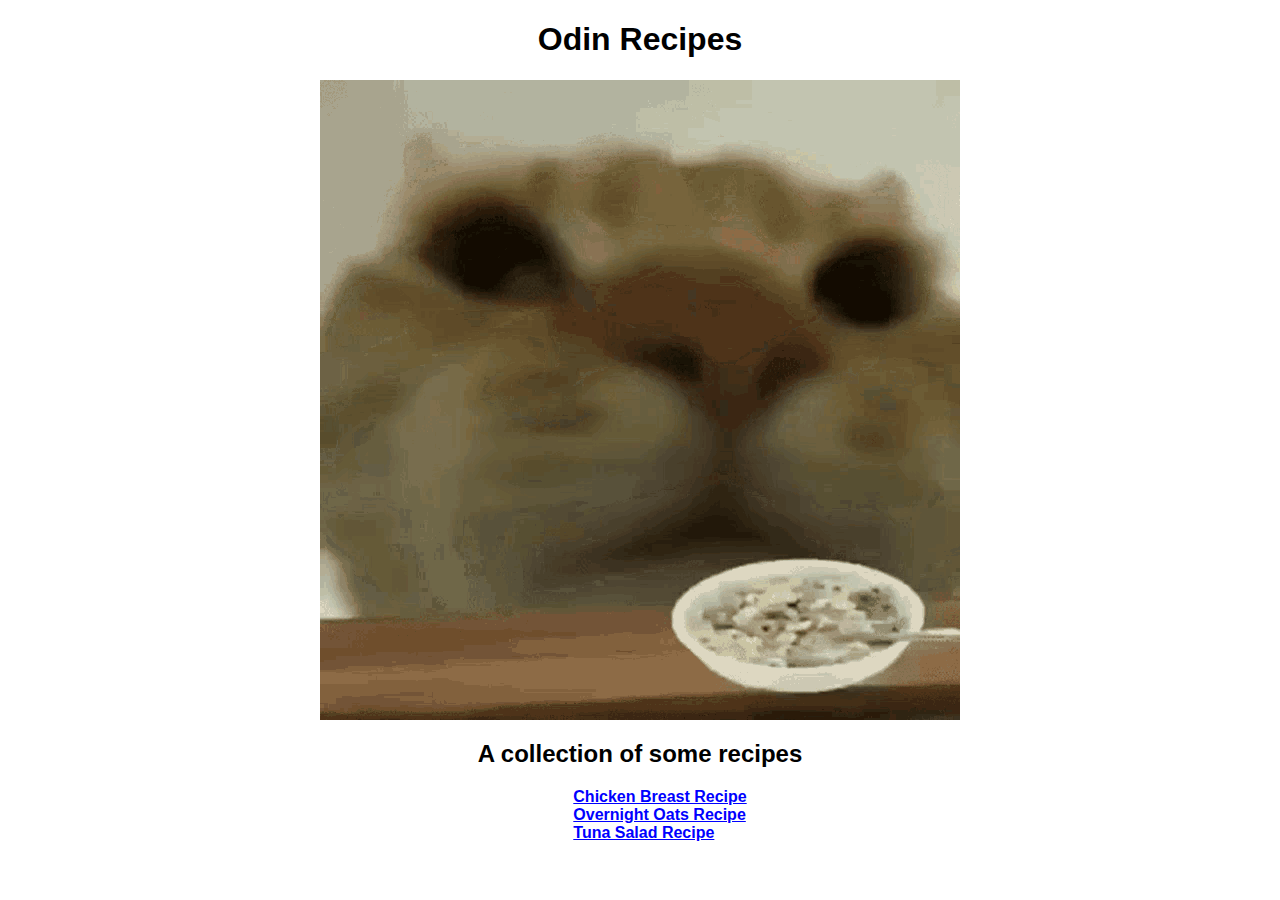
<file: index.html>
<!DOCTYPE html>
<html lang="en">
<head>
    <meta charset="UTF-8">
    <meta name="viewport" content="width=device-width, initial-scale=1.0">
    <title>Odin Recipes</title>
    <link rel="stylesheet" href="style.css">
</head>
<body>
    <h1 class="header">Odin Recipes</h1>

    
    <img class="catgif" src="./images/cateat.gif" alt="gif of a cat eating cereal">
    <h2 class="index-text" >A collection of some recipes</h2>
    <ul class="list">
        <li><a class="link" href="recipes/chicken.html">Chicken Breast Recipe</a></li>
        <li><a class="link" href="recipes/oats.html">Overnight Oats Recipe</a></li>
        <li><a class="link" href="recipes/tuna.html">Tuna Salad Recipe</a></li>
    </ul>
</body>
</html>
</file>
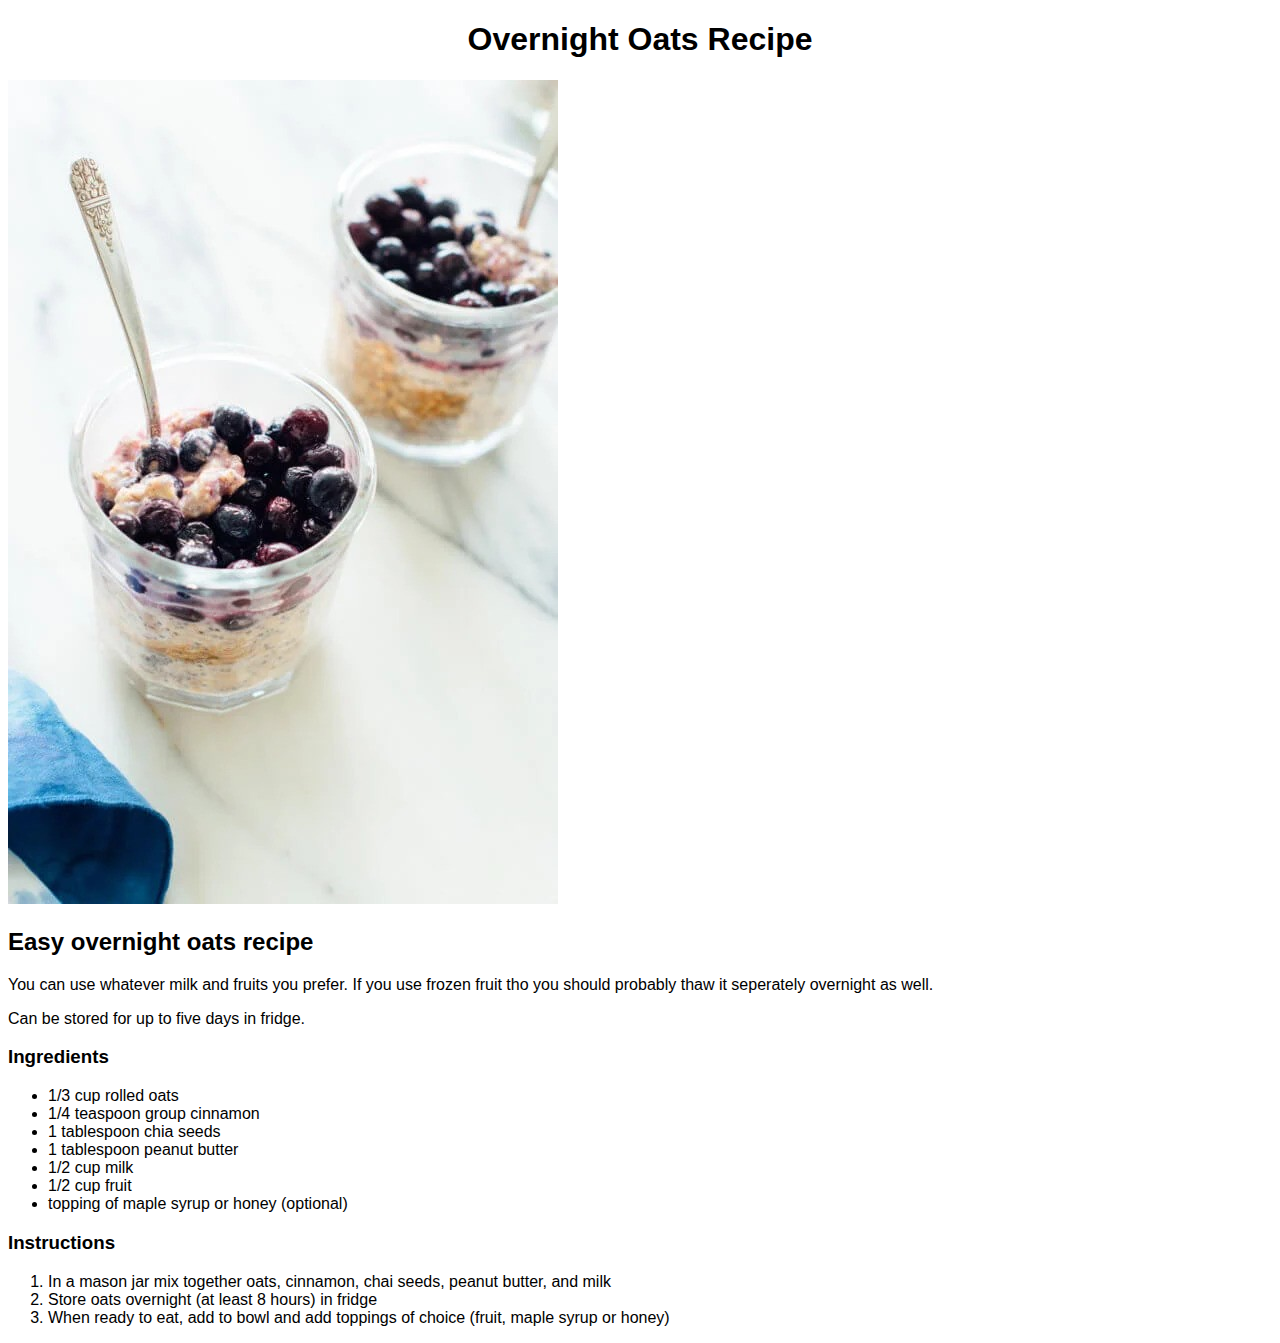
<file: recipes/oats.html>
<!DOCTYPE html>
<html lang="en">
<head>
    <meta charset="UTF-8">
    <meta name="viewport" content="width=device-width, initial-scale=1.0">
    <title>Overnight Oats Recipe</title>
    <link rel="stylesheet" href="../style.css">
</head>

<body>
    <h1 class="header">Overnight Oats Recipe</h1>
    <img src="../images/oats.jpg" alt="An image of two bowls of oatmeal with blueberries in glass bowls">
    <h2>Easy overnight oats recipe</h2>
    <p>You can use whatever milk and fruits you prefer. If you use frozen fruit tho you should probably thaw it seperately overnight as well.</p>
    <p>Can be stored for up to five days in fridge.</p>
    <h3>Ingredients</h3>
    <ul>
        <li>1/3 cup rolled oats</li>
        <li>1/4 teaspoon group cinnamon</li>
        <li>1 tablespoon chia seeds</li>
        <li>1 tablespoon peanut butter</li>
        <li>1/2 cup milk</li>
        <li>1/2 cup fruit</li>
        <li>topping of maple syrup or honey (optional)</li>
    </ul>
    <h3>Instructions</h3>
    <ol>
        <li>In a mason jar mix together oats, cinnamon, chai seeds, peanut butter, and milk</li>
        <li>Store oats overnight (at least 8 hours) in fridge</li>
        <li>When ready to eat, add to bowl and add toppings of choice (fruit, maple syrup or honey)</li>
    </ol>
</body>
</html>
</file>
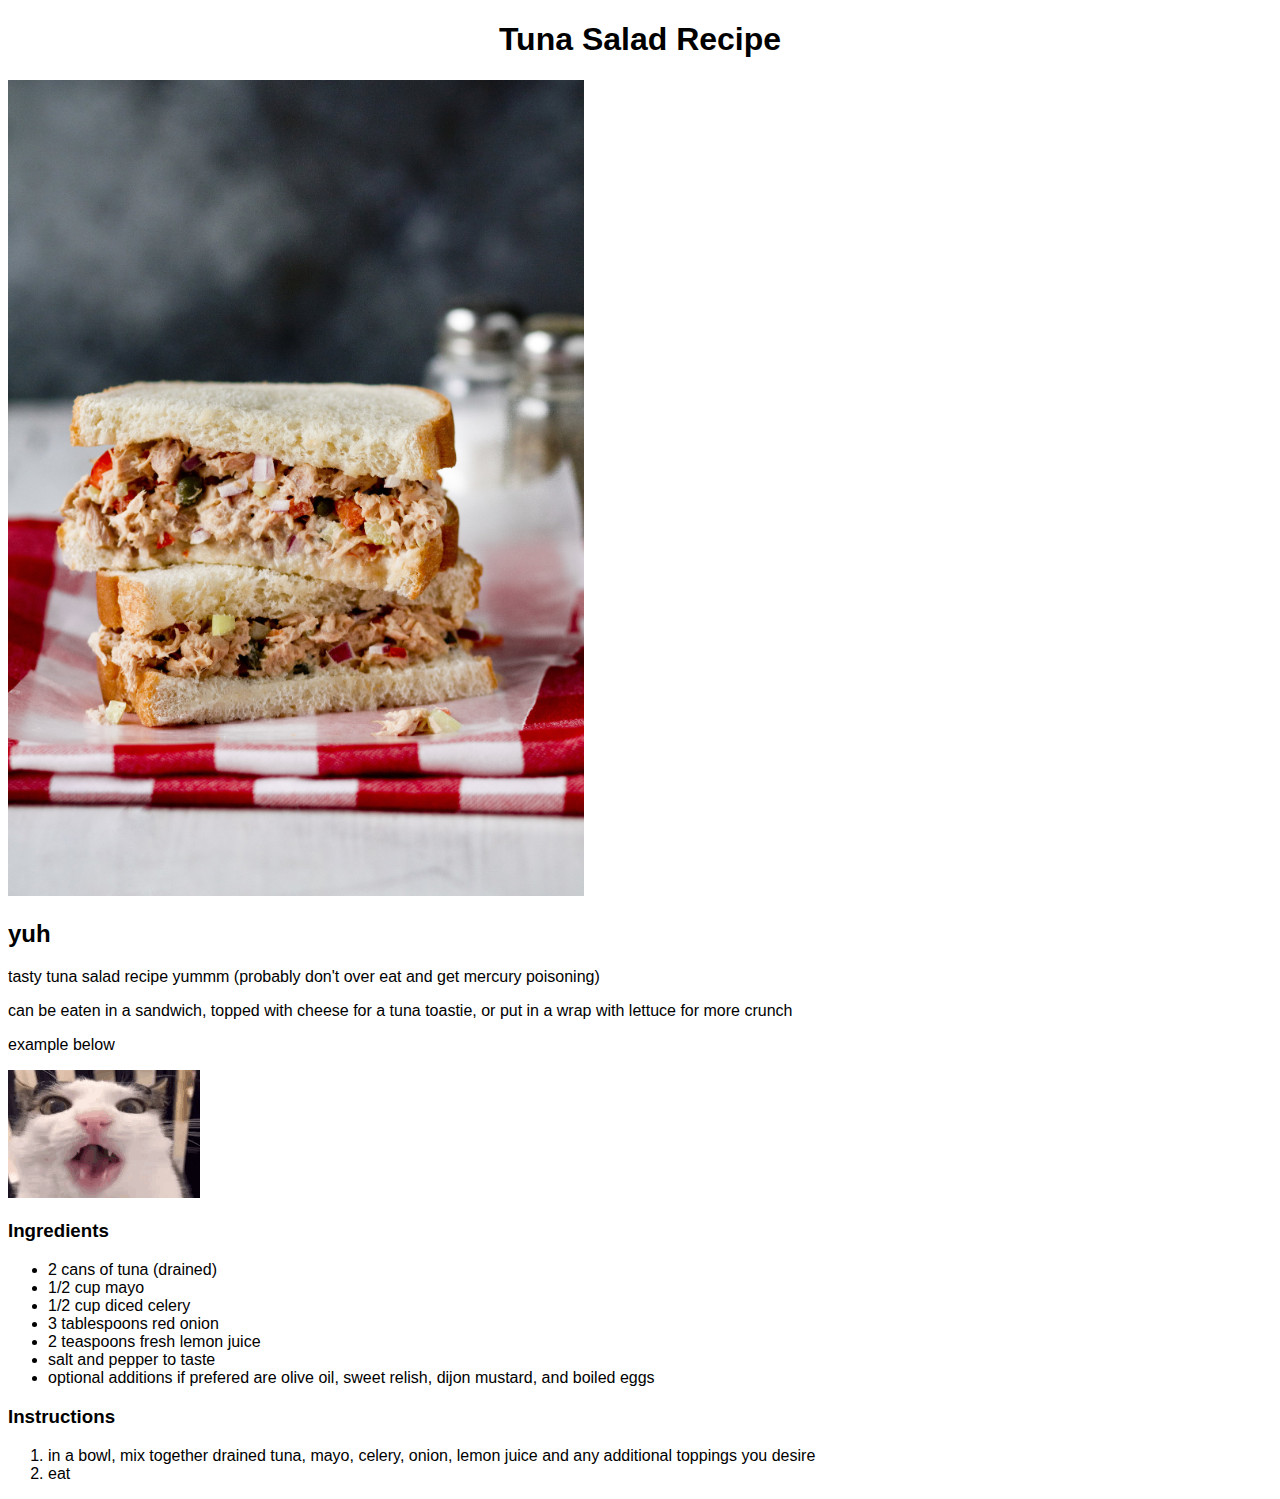
<file: recipes/tuna.html>
<!DOCTYPE html>
<html lang="en">
<head>
    <meta charset="UTF-8">
    <meta name="viewport" content="width=device-width, initial-scale=1.0">
    <title>Tuna Salad Recipe</title>
    <link rel="stylesheet" href="../style.css">
</head>
<body>
    <h1 class="header">Tuna Salad Recipe</h1>
    <img src="../images/tuna.jpg" alt="A picture of a tuna salad sandwich" height="816" width="576">
    <h2>yuh</h2>
    <p>tasty tuna salad recipe yummm (probably don't over eat and get mercury poisoning)</p>
    <p>can be eaten in a sandwich, topped with cheese for a tuna toastie, or put in a wrap with lettuce for more crunch</p>
    <p>example below</p>
    <img src="../images/catcrunch.gif" alt="A gif of a cute cat crunching on some food">
    <h3>Ingredients</h3>
    <ul>
        <li>2 cans of tuna (drained)</li>
        <li>1/2 cup mayo</li>
        <li>1/2 cup diced celery</li>
        <li>3 tablespoons red onion</li>
        <li>2 teaspoons fresh lemon juice</li>
        <li>salt and pepper to taste</li>
        <li>optional additions if prefered are olive oil, sweet relish, dijon mustard, and boiled eggs</li>
    </ul>
    <h3>Instructions</h3>
    <ol>
        <li>in a bowl, mix together drained tuna, mayo, celery, onion, lemon juice and any additional toppings you desire</li>
        <li>eat</li>
    </ol>

</body>
</html>
</file>
<file: style.css>
* {
    font-family: Verdana, Geneva, Tahoma, sans-serif;
}

.header {
    text-align: center;
}

.index-text {
    text-align: center;
}

.catgif {
    display: block;
    margin-left: auto;
    margin-right: auto;
  }

.list {
    display: table;
    margin: 0 auto;
    color: white;
  }

.link {
    color: blue;
    font-weight: bold;
}
</file>
